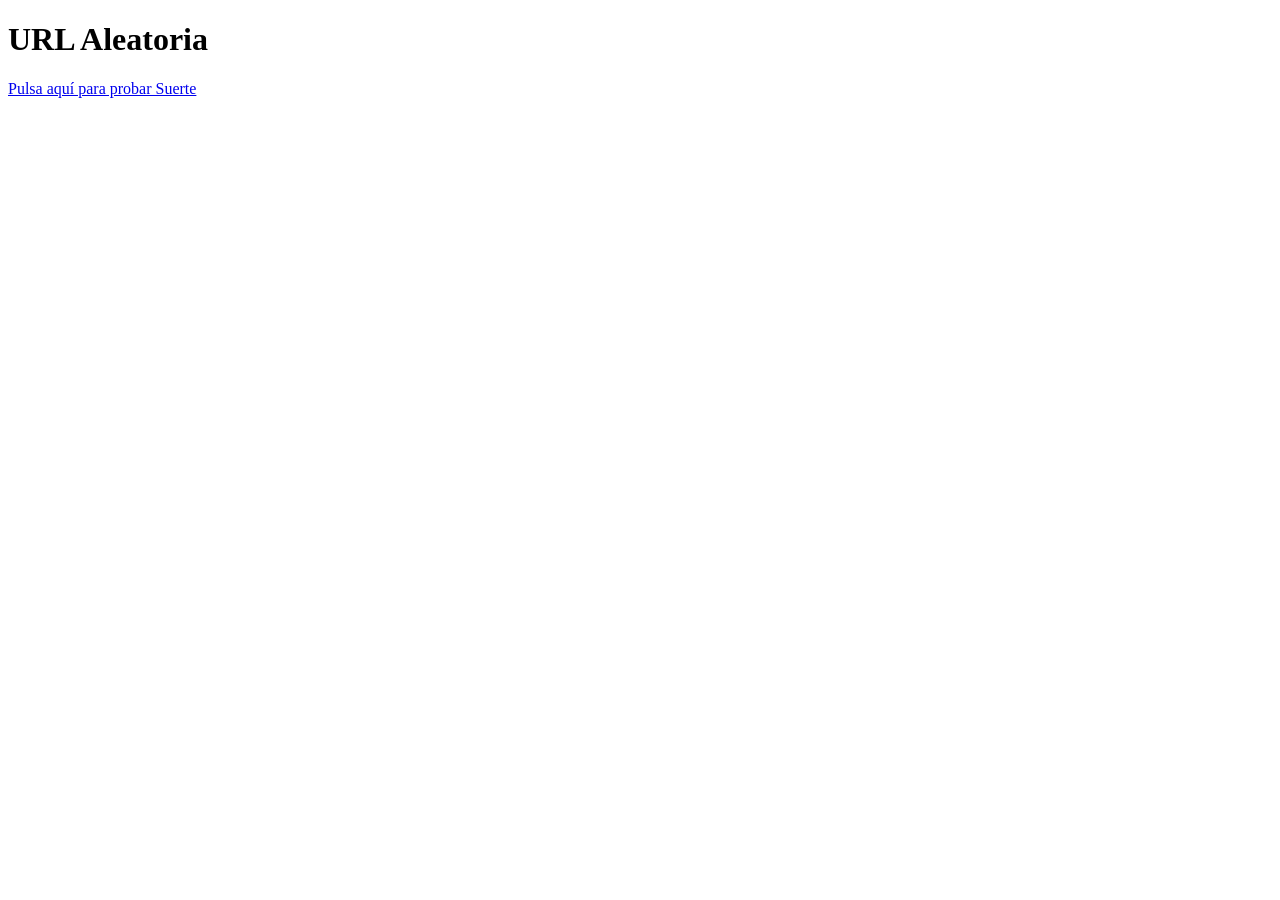
<file: ejercicios/index.html>
<!DOCTYPE html>
<html lang="en">
<head>
    <meta charset="UTF-8"> <!-- Define el conjunto de caracteres -->
    <meta name="viewport" content="width=device-width, initial-scale=1.0"> <!-- Responsivo -->
    <title>Document</title>
    <meta name="author" content="Raul caro Pastorino"> <!-- Autor -->

    <script>
        // Función que redirige a una URL aleatoria
        function viajarConSuerte() {
            var x = Math.random() * 10; // Número aleatorio entre 0 y 10
            var URL; // Variable para almacenar la URL

            // Selección de URL según el valor de x
            if (x <= 3) {
                URL = 'https://www.hotmail.com'; // Hotmail
            } else if (x <= 6) {
                URL = 'https://www.gmail.com'; // Gmail
            } else {
                URL = 'https://www.yahoo.com'; // Yahoo
            }

            // Redirigir a la URL
            location.assign(URL);
        }
    </script>
</head>
<body>
    <h1 id="titulo1">URL Aleatoria</h1> <!-- Título de la página -->
    <div>
        <!-- Enlace que ejecuta la función al hacer clic -->
        <a href="javascript:viajarConSuerte();" title="Viajando con suerte">Pulsa aquí para probar Suerte</a>
    </div>
</body>
</html>
</file>
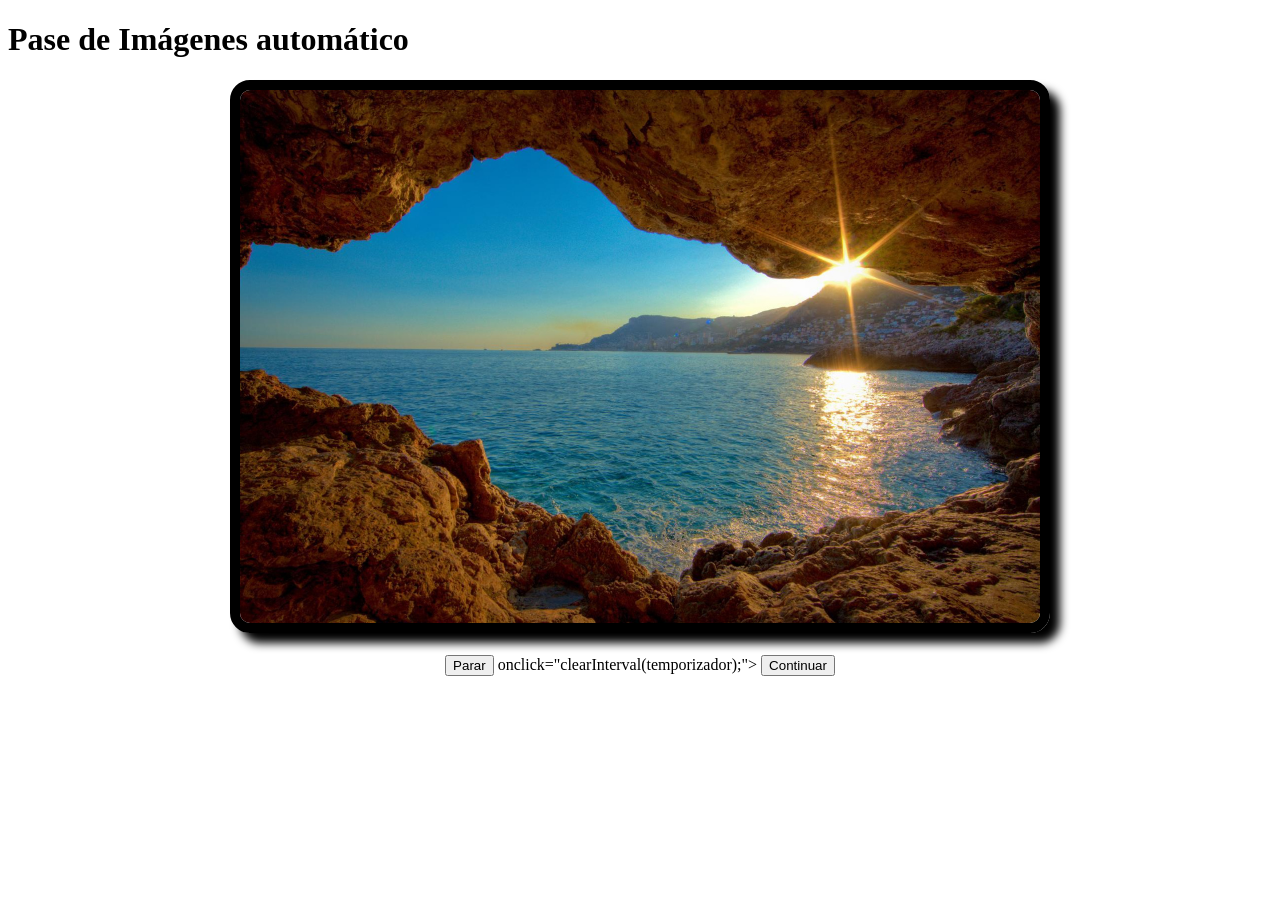
<file: ejercicios/index0.2.html>
<!DOCTYPE html>
<html lang="en">
<head>
    <meta charset="UTF-8">
    <meta name="viewport" content="width=device-width, initial-scale=1.0">
    <link rel="stylesheet" href="css/styles.css">
</head>
<body onload="iniciar();">

    <h1 id="titulo1">Pase de Imágenes automático</h1>

    <div id="cajaSlide">
        <img id="imgSlide" src="./images/images/img1.jpg" title="Imagen" alt="Imagen" onclick="rotarImagenes();">
        

        <br/><br>

        <form>
            <input type="button" value="Parar" <!-- Boton para pasar imagenes -->
                onclick="clearInterval(temporizador);">
            
            <input type="button" value="Continuar" onclick="iniciar();">
        </form>
    </div>
    <script src="main/main.js"></script>
</body>
</html>
</file>
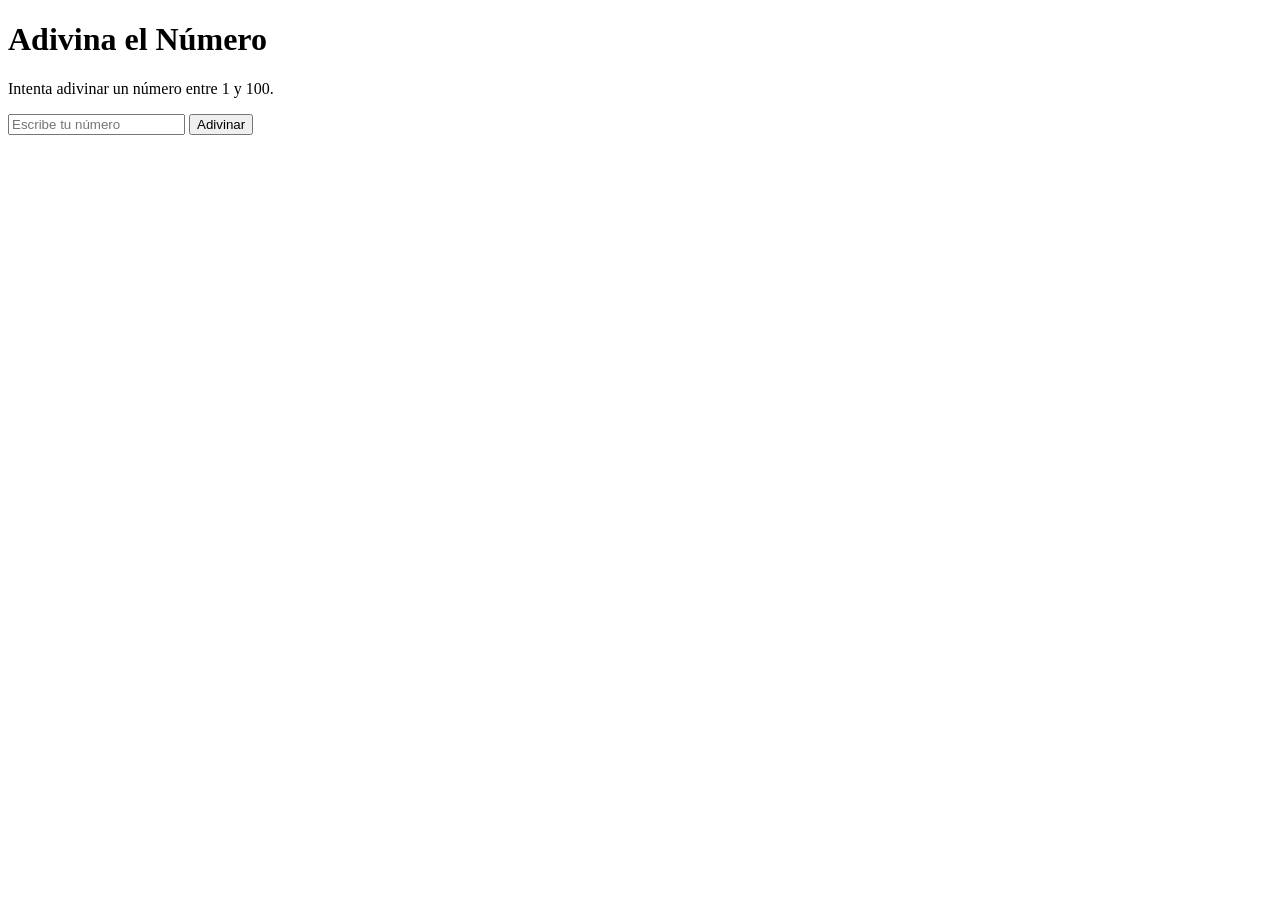
<file: ejercicios/index0.3.html>
<!DOCTYPE html>
<html lang="en">
<head>
    <meta charset="UTF-8">
    <meta name="viewport" content="width=device-width, initial-scale=1.0">
    <title>Ejercicio 3</title>
</head>
<body>
    <h1>Adivina el Número</h1>
    <p>Intenta adivinar un número entre 1 y 100.</p>
    <input type="number" id="numero" placeholder="Escribe tu número">
    <button onclick="adivinar()">Adivinar</button>
    <p id="resultado"></p>
    <script src="./js/ejercicio3.js"></script>
</body>
</html>
</file>
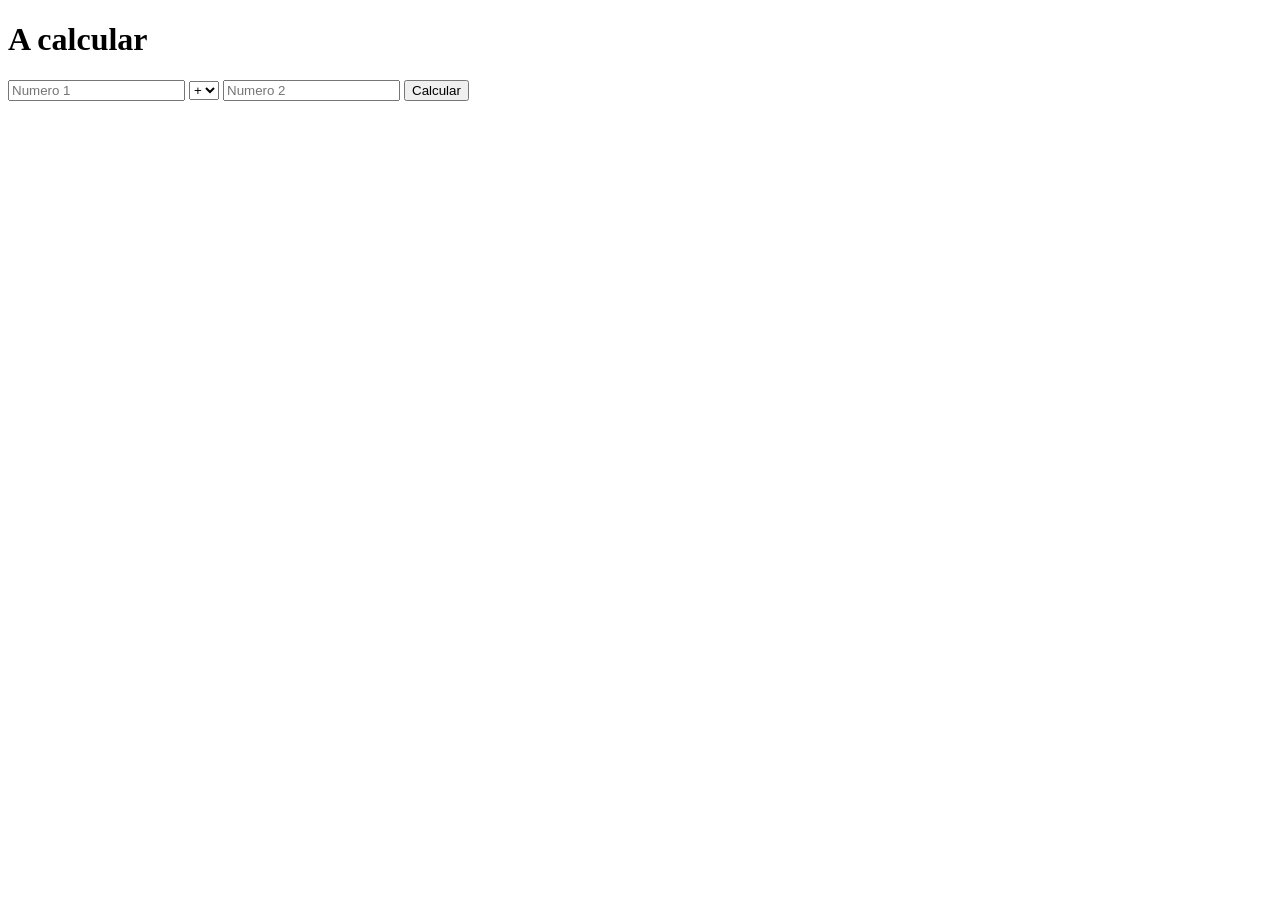
<file: ejercicios/index0.4.html>
<!DOCTYPE html>
<html lang="en">
<head>
    <meta charset="UTF-8">
    <meta name="viewport" content="width=device-width, initial-scale=1.0">
    <title>Document</title>
</head>
<body>
    <h1>A calcular</h1>
    <input type="number" id="num1" placeholder="Numero 1">
    <select id="operacion">
        <!-- opciones para escoger la operacion -->
        <option value="+">+</option> 
        <option value="-">-</option> 
        <option value="*">*</option> 
        <option value="/">/</option> 
    </select>
    <input type="number" id="num2" placeholder="Numero 2">
    <button onclick="calcular()">Calcular</button>
    <p id="resultado"></p>
    <script src="main/main0.js"></script>
</body>
</html>
</file>
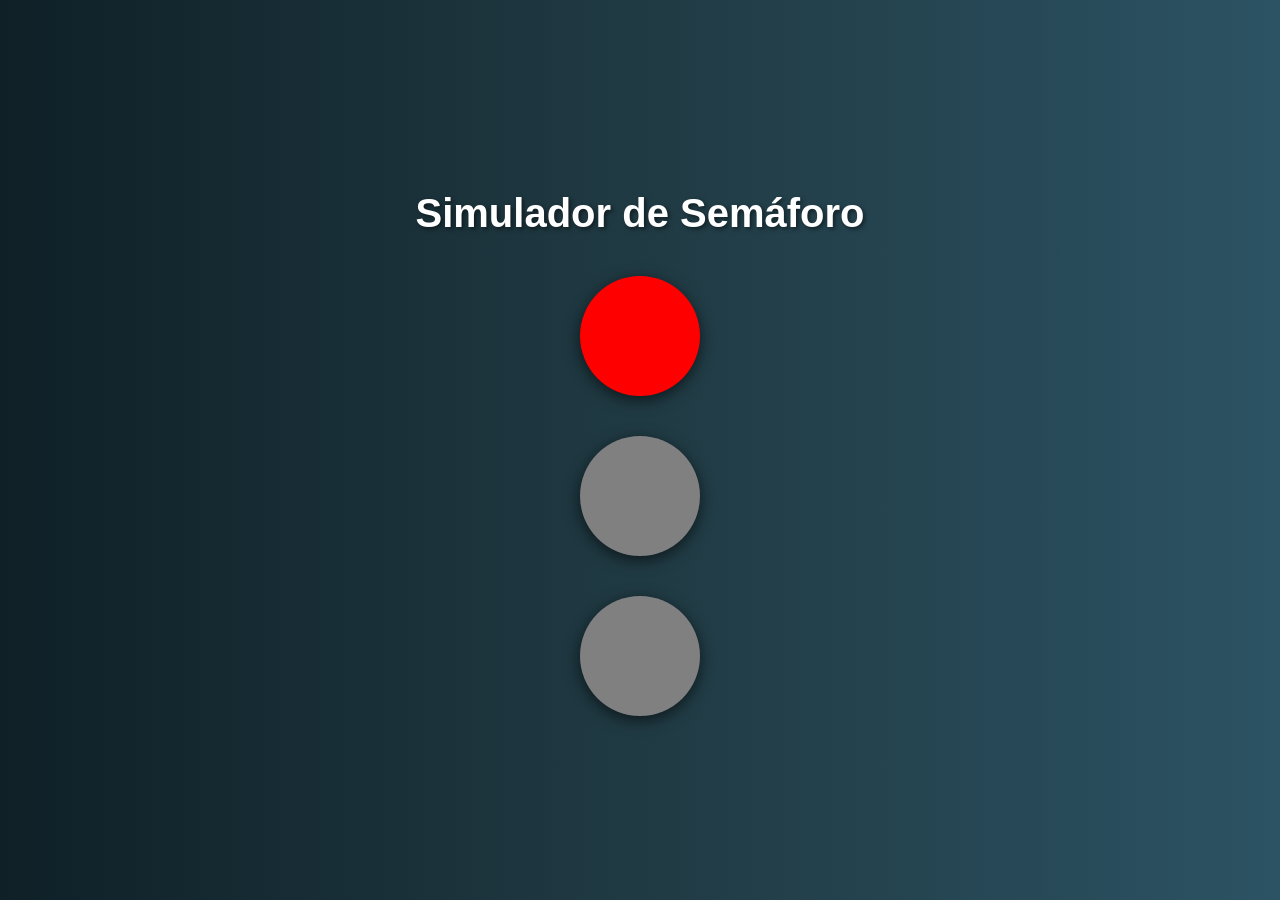
<file: ejercicios/index0.5.html>
<!DOCTYPE html>
<html lang="en">
<head>
    <meta charset="UTF-8">
    <meta name="viewport" content="width=device-width, initial-scale=1.0"> 
    <title>Simulador de Semáforo</title> 
    <link rel="stylesheet" href="css/styles3.css"> 
</head>
<body onload="iniciarSemaforo()">
    <h1>Simulador de Semáforo</h1> 

    <!-- Divs que representan los círculos del semáforo -->
    <div id="rojo" class="circulo"></div> 
    <div id="amarillo" class="circulo"></div> 
    <div id="verde" class="circulo"></div> 

    <script src="main/main5.js"></script> <!-- Enlace al archivo JavaScript que controla el semáforo -->
</body>
</html>
</file>
<file: ejercicios/css/styles.css>
#cajaSlide{
    display: block;
    margin: 0;
    width: 100%;
    text-align: center;
}

#cajaSlide IMG{
    max-width: 800px;
    border: 10px solid black;
    border-radius: 20px;
    box-shadow: 10px 10px 10px black;
    cursor: pointer;
}
</file>
<file: ejercicios/css/styles3.css>
body {
    display: flex;
    flex-direction: column;
    align-items: center;
    justify-content: center;
    height: 100vh;
    margin: 0;
    background: linear-gradient(to right, #0f2027, #203a43, #2c5364);
    font-family: 'Arial', sans-serif;
    color: white;
    text-align: center;
}
h1{
    font-size: 2.5em; /* Tamaño grande para el título */
    margin-bottom: 20px; /* Espacio inferior del título */
    text-shadow: 2px 2px 4px rgba(0, 0, 0, 0.5); /* Sombra para el texto del título */
}

.circulo {
    width: 120px;
    height: 120px;
    border-radius: 50%;
    background-color: grey;
    margin: 20px;
    box-shadow: 0 4px 15px rgba(0, 0, 0, 0.6);
    transition: background-color 0.5s, transform 0.5s;
}
.circulo:hover {
    transform: scale(1.1);
    box-shadow: 0 6px 20px rgba(0, 0, 0, 0.8);
}
</file>
